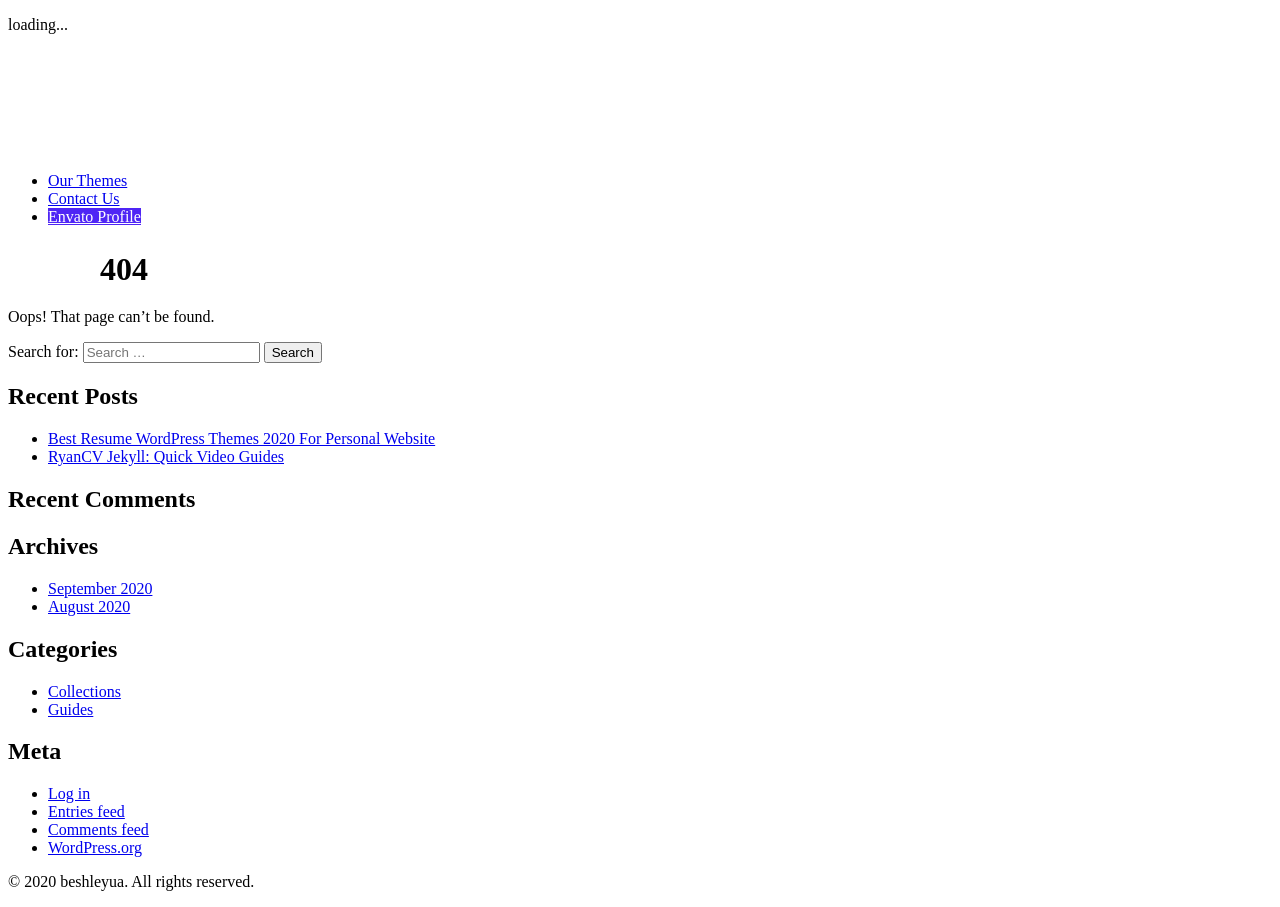
<file: css/owl.video.play.html>
<!doctype html><html lang="en-US"><head><meta charset="UTF-8"><meta name="keywords" content="resume, cv, vcard, best resume wordpress themes, best resume wordpress, resume wordpress, resume wordpress themes, cv wordpress, cv resume, vcard wordpress, wordpress, themes, agency, portfolio, personal portfolio, creative, digital agency, wordpress themes, premium, architecture, interior design, interior, wp, photography, blog" /><meta name="viewport" content="width=device-width, initial-scale=1, maximum-scale=1" /><link rel="stylesheet" id="ao_optimized_gfonts" href="https://fonts.googleapis.com/css?family=Roboto+Mono%3A400%2C100%2C300italic%2C300%2C100italic%2C400italic%2C500%2C500italic%2C700%2C700italic%7CRoboto%3A100%2C100italic%2C300%2C300italic%2C400%2C400italic%2C500%2C500italic%2C700%2C700italic%2C900%2C900italic%7CRoboto:100,100italic,300,300italic,regular,italic,500,500italic,700,700italic,900,900italic%7CNoto+Serif:regular,italic,700,700italic&#038;subset=latin%2Clatin-ext%2Cvietnamese%2Ccyrillic%2Cgreek%2Clatin-ext%2Clatin%2Ccyrillic-ext%2Cgreek-ext%2Cvietnamese%2Ccyrillic%2Cgreek%2Clatin-ext%2Clatin%2Ccyrillic-ext%2Cgreek-ext&amp;display=swap" /><link rel="profile" href="https://gmpg.org/xfn/11"><link media="all" href="https://bslthemes.com/wp-content/cache/autoptimize/css/autoptimize_229df335207e0859be69fe6a4def0e4a.css" rel="stylesheet" /><title>Page not found - beshleyua | Premium WordPress Themes</title><meta name="robots" content="noindex, follow" /><meta property="og:locale" content="en_US" /><meta property="og:title" content="Page not found - beshleyua | Premium WordPress Themes" /><meta property="og:site_name" content="beshleyua | Premium WordPress Themes" /> <script type="application/ld+json" class="yoast-schema-graph">{"@context":"https://schema.org","@graph":[{"@type":"Organization","@id":"https://bslthemes.com/#organization","name":"Beshleyua Team.","url":"https://bslthemes.com/","sameAs":[],"logo":{"@type":"ImageObject","@id":"https://bslthemes.com/#logo","inLanguage":"en-US","url":"https://bslthemes.com/wp-content/uploads/2019/11/logo.png","width":193,"height":53,"caption":"Beshleyua Team."},"image":{"@id":"https://bslthemes.com/#logo"}},{"@type":"WebSite","@id":"https://bslthemes.com/#website","url":"https://bslthemes.com/","name":"beshleyua | Premium WordPress Themes","description":"","publisher":{"@id":"https://bslthemes.com/#organization"},"potentialAction":[{"@type":"SearchAction","target":"https://bslthemes.com/?s={search_term_string}","query-input":"required name=search_term_string"}],"inLanguage":"en-US"}]}</script> <link href='https://fonts.gstatic.com' crossorigin='anonymous' rel='preconnect' /><link rel="alternate" type="application/rss+xml" title="beshleyua | Premium WordPress Themes &raquo; Feed" href="https://bslthemes.com/feed/" /><link rel="alternate" type="application/rss+xml" title="beshleyua | Premium WordPress Themes &raquo; Comments Feed" href="https://bslthemes.com/comments/feed/" /> <script type='text/javascript' src='https://bslthemes.com/wp-includes/js/jquery/jquery.js' id='jquery-core-js'></script> <link rel="https://api.w.org/" href="https://bslthemes.com/wp-json/" /><link rel="EditURI" type="application/rsd+xml" title="RSD" href="https://bslthemes.com/xmlrpc.php?rsd" /><link rel="wlwmanifest" type="application/wlwmanifest+xml" href="https://bslthemes.com/wp-includes/wlwmanifest.xml" /><meta name="generator" content="WordPress 5.5.1" />  <script async src="https://www.googletagmanager.com/gtag/js?id=UA-125314689-11"></script> <link rel="icon" href="https://bslthemes.com/wp-content/uploads/2019/11/logo2_1.png" sizes="32x32" /><link rel="icon" href="https://bslthemes.com/wp-content/uploads/2019/11/logo2_1.png" sizes="192x192" /><link rel="apple-touch-icon" href="https://bslthemes.com/wp-content/uploads/2019/11/logo2_1.png" /><meta name="msapplication-TileImage" content="https://bslthemes.com/wp-content/uploads/2019/11/logo2_1.png" /> <style>.header .logo {max-width: 153px;}
.section.started .started-content .h-title {max-width: 1080px; margin-left: auto; margin-right: auto; margin-bottom: 15px; text-transform: none; letter-spacing: 0; line-height: 1.4;}
.section.started .subtitles {height: 20px;}
@media (max-width: 580px) {.section.started .started-content .h-title {font-size: 28px; line-height: 32px;}}
.box-items .box-item {width: 50%;}
.box-items .box-item .image {box-shadow: 0 5px 35px rgba(0,0,0,0.1);-webkit-box-shadow: 0 5px 35px rgba(0,0,0,0.1);}
.box-items .box-item .category {display: none;}
@media (max-width: 580px) {.box-items .box-item {width: 100%;}}
.footer .soc a {transition: all 0.3s ease 0s; -webkit-transition: all 0.3s ease 0s;}
.footer .soc a:hover {opacity: 0.7;}
.footer .soc a:hover .ion {color: #363636;}
.footer .ion-leaf:before {content: ''; position: relative; top: 1px; background: url(https://bslthemes.com/wp-content/uploads/2020/02/tf.png) no-repeat; background-size: contain; width: 17px; height: 17px;}
.header .head-top .top-menu ul li.menu-contact-btn a, .header .head-top .top-menu ul li.menu-contact-btn>a {background: #4f25f5; color:#fff; border-color: #4f25f5;}</style><!--[if lt IE 9]> <script src="http://css3-mediaqueries-js.googlecode.com/svn/trunk/css3-mediaqueries.js"></script> <script src="http://html5shim.googlecode.com/svn/trunk/html5.js"></script> <![endif]--></head><body class="error404 hfeed"><div class="preloader"><div class="centrize full-width"><div class="vertical-center"><div class="pre-inner"><div class="load typing-load"><p>loading...</p></div> <span class="typed-load"></span></div></div></div></div><div class="container"><header class="header"><div class="head-top"> <a href="#" class="menu-btn"><span></span></a><div class="logo"> <a href="https://bslthemes.com"> <noscript><img src="https://bslthemes.com/wp-content/uploads/2019/11/logo.png" alt="beshleyua | Premium WordPress Themes" /></noscript><img class="lazyload" src='data:image/svg+xml,%3Csvg%20xmlns=%22http://www.w3.org/2000/svg%22%20viewBox=%220%200%20210%20140%22%3E%3C/svg%3E' data-src="https://bslthemes.com/wp-content/uploads/2019/11/logo.png" alt="beshleyua | Premium WordPress Themes" /> </a></div><div class="top-menu"><div class="top-menu-nav"><div class="menu-main-menu-container"><ul id="menu-main-menu" class="menu"><li id="menu-item-450" class="menu-item menu-item-type-custom menu-item-object-custom menu-item-450"><a href="/#section-portfolio">Our Themes</a></li><li id="menu-item-43" class="menu-item menu-item-type-custom menu-item-object-custom menu-item-43"><a target="_blank" rel="noopener noreferrer" href="mailto:beshleyua@gmail.com">Contact Us</a></li><li id="menu-item-68" class="menu-contact-btn menu-item menu-item-type-custom menu-item-object-custom menu-item-68"><a target="_blank" rel="noopener noreferrer" href="https://1.envato.market/dWgx2">Envato Profile</a></li></ul></div></div></div></div></header><div class="wrapper"><div class="section started"><div class="centrize full-width"><div class="vertical-center"><div class="started-content"><h1 class="h-title glitch-effect" data-text="404">404</h1><div class="h-subtitle typing-subtitle"><p>Oops! That page can&rsquo;t be found.</p></div> <span class="typed-subtitle"></span></div></div></div></div><div class="s_overlay"></div><div class="content-sidebar"><aside id="secondary" class="widget-area"><section id="search-2" class="widget widget_search"><form role="search" method="get" class="search-form" action="https://bslthemes.com/"> <label> <span class="screen-reader-text">Search for:</span> <input type="search" class="search-field" placeholder="Search &hellip;" value="" name="s" /> </label> <input type="submit" class="search-submit" value="Search" /></form></section><section id="recent-posts-2" class="widget widget_recent_entries"><h2 class="widget-title">Recent Posts</h2><ul><li> <a href="https://bslthemes.com/best-resume-wordpress-themes-2020-for-personal-website/">Best Resume WordPress Themes 2020 For Personal Website</a></li><li> <a href="https://bslthemes.com/ryancv-jekyll-quick-video-guides/">RyanCV Jekyll: Quick Video Guides</a></li></ul></section><section id="recent-comments-2" class="widget widget_recent_comments"><h2 class="widget-title">Recent Comments</h2><ul id="recentcomments"></ul></section><section id="archives-2" class="widget widget_archive"><h2 class="widget-title">Archives</h2><ul><li><a href='https://bslthemes.com/2020/09/'>September 2020</a></li><li><a href='https://bslthemes.com/2020/08/'>August 2020</a></li></ul></section><section id="categories-2" class="widget widget_categories"><h2 class="widget-title">Categories</h2><ul><li class="cat-item cat-item-16"><a href="https://bslthemes.com/category/collections/">Collections</a></li><li class="cat-item cat-item-7"><a href="https://bslthemes.com/category/guides/">Guides</a></li></ul></section><section id="meta-2" class="widget widget_meta"><h2 class="widget-title">Meta</h2><ul><li><a rel="nofollow" href="https://bslthemes.com/wp-login.php">Log in</a></li><li><a href="https://bslthemes.com/feed/">Entries feed</a></li><li><a href="https://bslthemes.com/comments/feed/">Comments feed</a></li><li><a href="https://wordpress.org/">WordPress.org</a></li></ul></section></aside> <span class="close"></span></div></div><footer class="footer"><div class="soc"> <a target="_blank" href="https://1.envato.market/dWgx2"> <span class="ion ion-leaf"></span> </a> <a target="_blank" href="https://www.facebook.com/bslthemes/"> <span class="ion ion-social-facebook"></span> </a> <a target="_blank" href="https://www.youtube.com/channel/UCn_AHnFLo_EPu57iGWcUhbw"> <span class="ion ion-social-youtube"></span> </a> <a target="_blank" href="https://twitter.com/beshleyua"> <span class="ion ion-social-twitter"></span> </a> <a target="_blank" href="https://www.linkedin.com/in/beshleyua/"> <span class="ion ion-social-linkedin"></span> </a> <a target="_blank" href="mailto:beshleyua@gmail.com"> <span class="ion ion-at"></span> </a></div><div class="copy"><p>© 2020 beshleyua. All rights reserved.</p></div><div class="clr"></div></footer><div class="line top"></div><div class="line bottom"></div><div class="line left"></div><div class="line right"></div></div> <noscript><style>.lazyload{display:none;}</style></noscript><script data-noptimize="1">window.lazySizesConfig=window.lazySizesConfig||{};window.lazySizesConfig.loadMode=1;</script><script async data-noptimize="1" src='https://bslthemes.com/wp-content/plugins/autoptimize/classes/external/js/lazysizes.min.js?ao_version=2.7.7'></script> <script defer src="https://bslthemes.com/wp-content/cache/autoptimize/js/autoptimize_cfed651f64e9fdefd3d4442913e5f3e0.js"></script></body></html>
</file>
